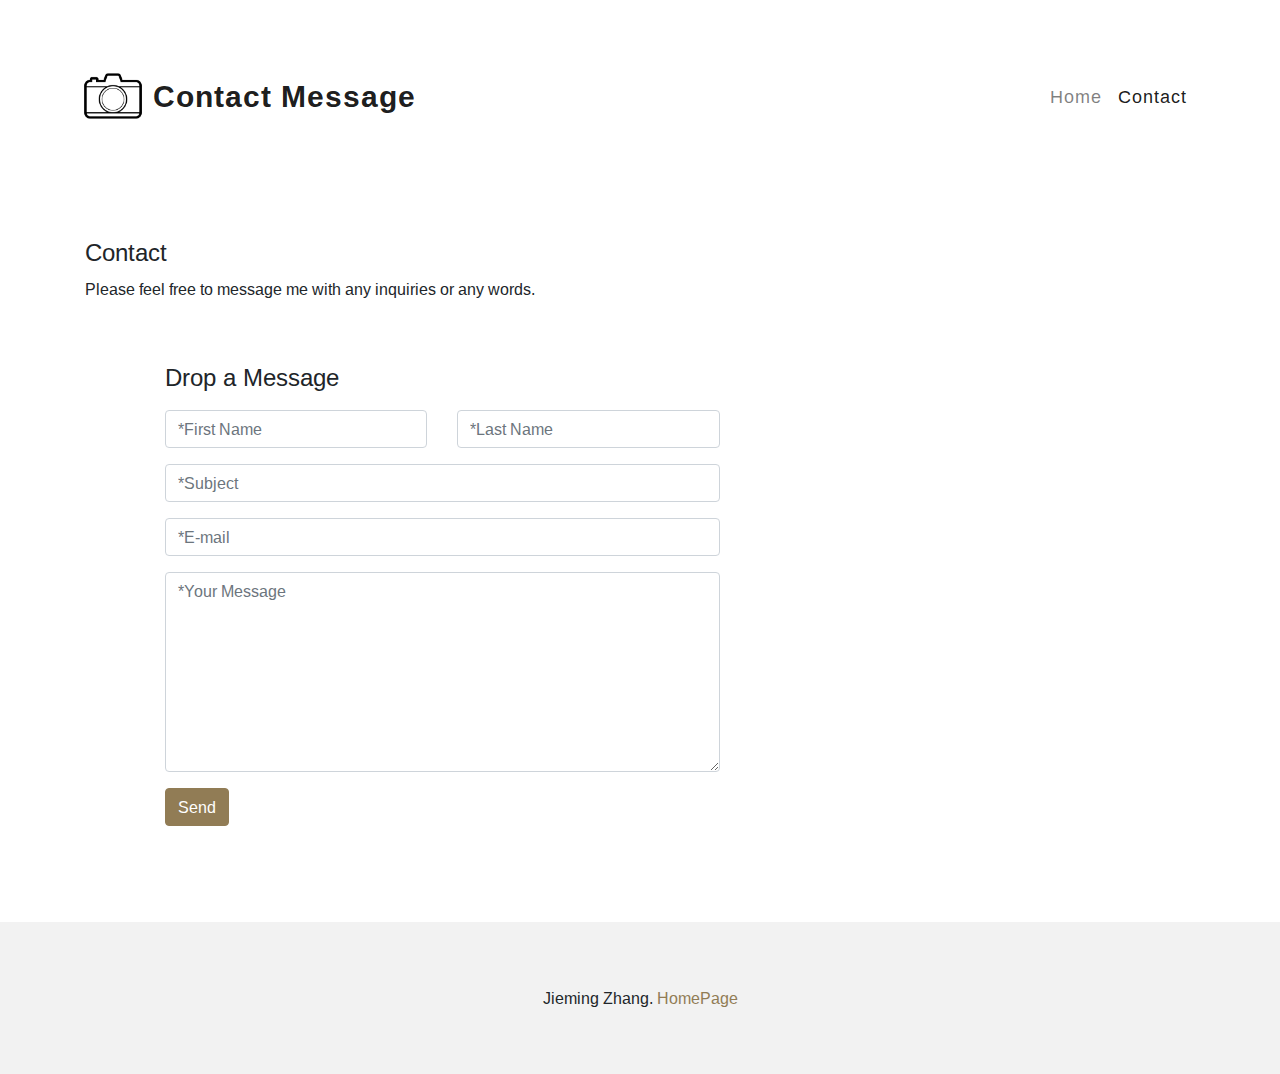
<file: contact.html>
<!DOCTYPE html>
<html lang="en-US">
  <head>
    <meta charset="UTF-8">
    <meta http-equiv="X-UA-Compatible" content="IE=edge">
    <meta name="viewport" content="width=device-width, initial-scale=1">
    <title>Contact</title>
    <meta name="description" content="Your contact page description"/>
    <link href="https://fonts.googleapis.com/css?family=Arimo:400,600,700" rel="stylesheet">
    <link href="assets/css/font-awesome.min.css" rel="stylesheet">
    <link href="assets/styles/main.css" rel="stylesheet">
  </head>
  <body id="top">
    <div class="page">
      <header>
        <div class="pp-header">
          <nav class="navbar navbar-expand-lg navbar-light">
            <div class="container"><a href="index.html"><img src="images/favicon.png"></a><a class="navbar-brand" href="index.html">Contact Message</a>
              <button class="navbar-toggler" type="button" data-toggle="collapse" data-target="#navbarNavAltMarkup" aria-controls="navbarNavAltMarkup" aria-expanded="false" aria-label="Toggle navigation"><span class="navbar-toggler-icon"></span></button>
              <div class="collapse navbar-collapse" id="navbarNavAltMarkup">
                <ul class="navbar-nav ml-auto">
                  <li class="nav-item"><a class="nav-link" href="index.html">Home</a>
                  </li>
                
                 
                  <li class="nav-item active"><a class="nav-link" href="contact.html">Contact</a>
                  </li>
                </ul>
              </div>
            </div>
          </nav>
        </div>
      </header>
      <div class="page-content">
        <div class="container">
<div class="row pp-section">
  <div class="col-md-9">
    <h1 class="h4">Contact</h1>
    <p>Please feel free to message me with any inquiries or any words. </p>
  </div>
</div>





<div class="container pp-contact px-0 mt-5">
  <div class="row">

    <div class="col-md-7 col-sm-12">
      <div class="pp-contact-message">
        <div class="h4 mb-3">Drop a Message</div>
        <form action="https://formspree.io/f/xwkdwonv" method="POST">
          <div class="row">
            <div class="col-md-6 col-sm-12 mb-3">
              <input class="mr-3 form-control" type="text" name="first-name" placeholder="*First Name"/>
            </div>
            <div class="col-md-6 col-sm-12 mb-3">
              <input class="form-control" type="text" name="last-name" placeholder="*Last Name"/>
            </div>
          </div>
          <div class="row mb-3">
            <div class="col">
              <input class="form-control" type="text" name="Subject" placeholder="*Subject"/>
            </div>
          </div>
          <div class="row mb-3">
            <div class="col">
              <input class="form-control" type="email" name="_replyto" placeholder="*E-mail"/>
            </div>
          </div>
          <div class="row mb-3">
            <div class="col">
              <textarea class="form-control" type="text" name="message" placeholder="*Your Message"></textarea>
            </div>
          </div>
          <div class="row">
            <div class="col">
              <button class="btn btn-primary" type="submit">Send</button>
            </div>
          </div>
        </form>
      </div>
    </div>
  </div>
</div>



<div class="pp-section"></div></div>
      </div>
      <footer class="pp-footer">
        <div class="container py-5">
          <div class="row text-center">
            <div class="col-md-12">
              <p class="mt-3">Jieming Zhang.<a target="_blank" href="http://jieming1113.github.io"> HomePage</a></p>
            </div>
          </div>
        </div>
      </footer>
    </div>
    <script src="assets/js/jquery-3.2.1.min.js"></script>
    <script src="assets/js/popper.min.js"></script>
    <script src="assets/js/bootstrap.min.js"></script>
    <script src="assets/scripts/main.js"></script>
  </body>
</html>
</file>
